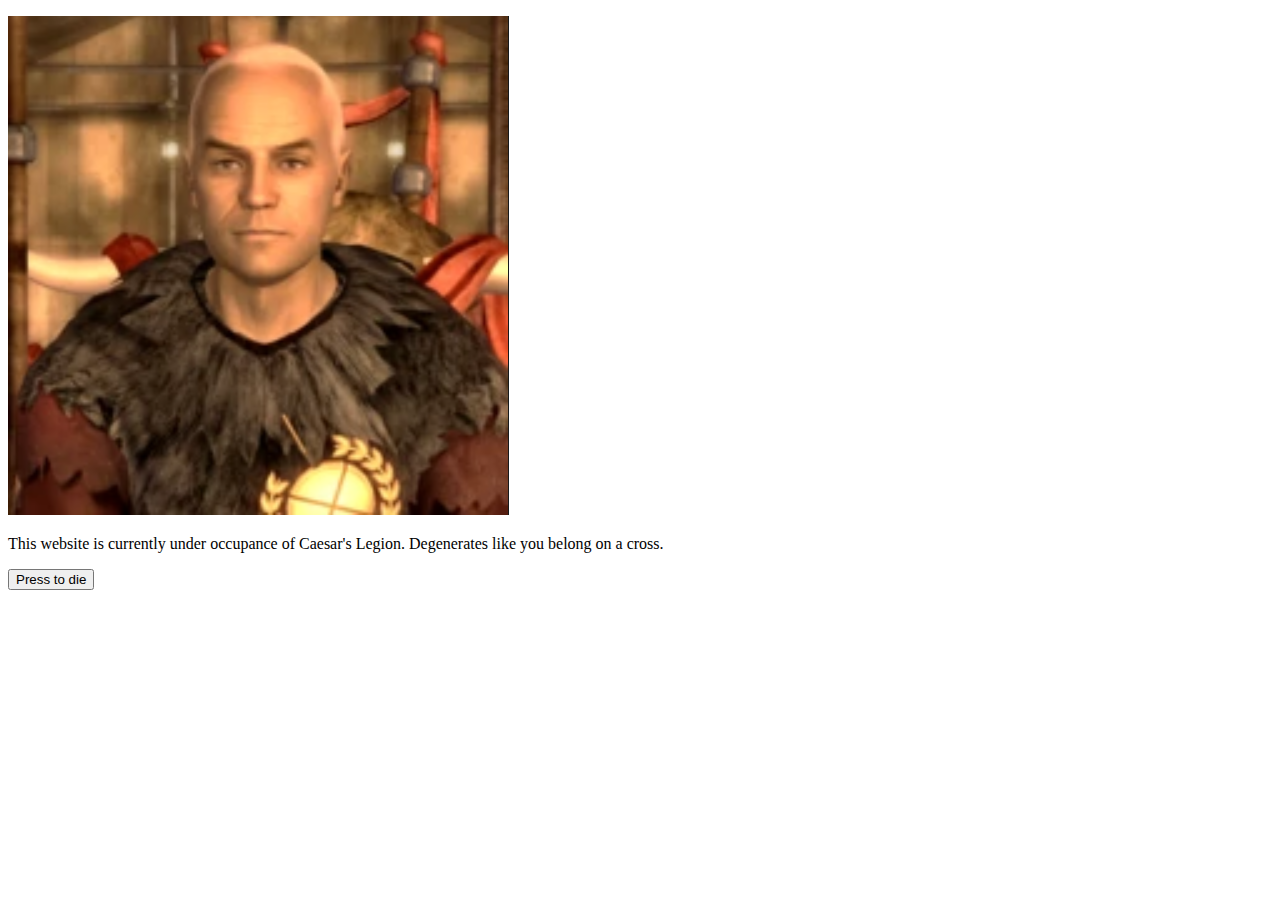
<file: index.html>
<!doctype html>
<html lang="en">
    <head>
        <!-- Required meta tags -->
        <meta charset="utf-8">
        <meta name="viewport" content="width=device-width, initial-scale=1">

        <!-- Bootstrap CSS -->
        <link href="https://cdn.jsdelivr.net/npm/bootstrap@5.0.0-beta1/dist/css/bootstrap.min.css" rel="stylesheet" integrity="sha384-giJF6kkoqNQ00vy+HMDP7azOuL0xtbfIcaT9wjKHr8RbDVddVHyTfAAsrekwKmP1" crossorigin="anonymous">
        <link href="style.css" rel="stylesheet">

        <title>This website is under construction</title>
    </head>

    <body>
        <div class="d-flex flex-row justify-content-center bg-dark mb-3" style="min-height: 100vh;">
            <div class="p-2 bd-highlight" ><p></p></div>
            <div class="color-white p-2 align-self-center">
                <img class="image-fluid rounded mx-auto d-block" src="images/caeser.png" alt="A Fair kill" onclick="playAudio('degenerates.mp3')">
                <p class="text-white pt-4">This website is currently under occupance of Caesar's Legion. Degenerates like you belong on a cross.</p>
                <button type="button" class="btn btn-warning mx-auto d-block m-3" name="NVButton" onclick="onlinkClick()">Press to die</button>
            </div>
            <div class="p-2"><p></p></div>
        </div>
      
        <script src="javascriptstuff.js"></script>

        <script src="https://cdn.jsdelivr.net/npm/bootstrap@5.0.0-beta1/dist/js/bootstrap.bundle.min.js" integrity="sha384-ygbV9kiqUc6oa4msXn9868pTtWMgiQaeYH7/t7LECLbyPA2x65Kgf80OJFdroafW" crossorigin="anonymous"></script>
    </body>
</html>
</file>
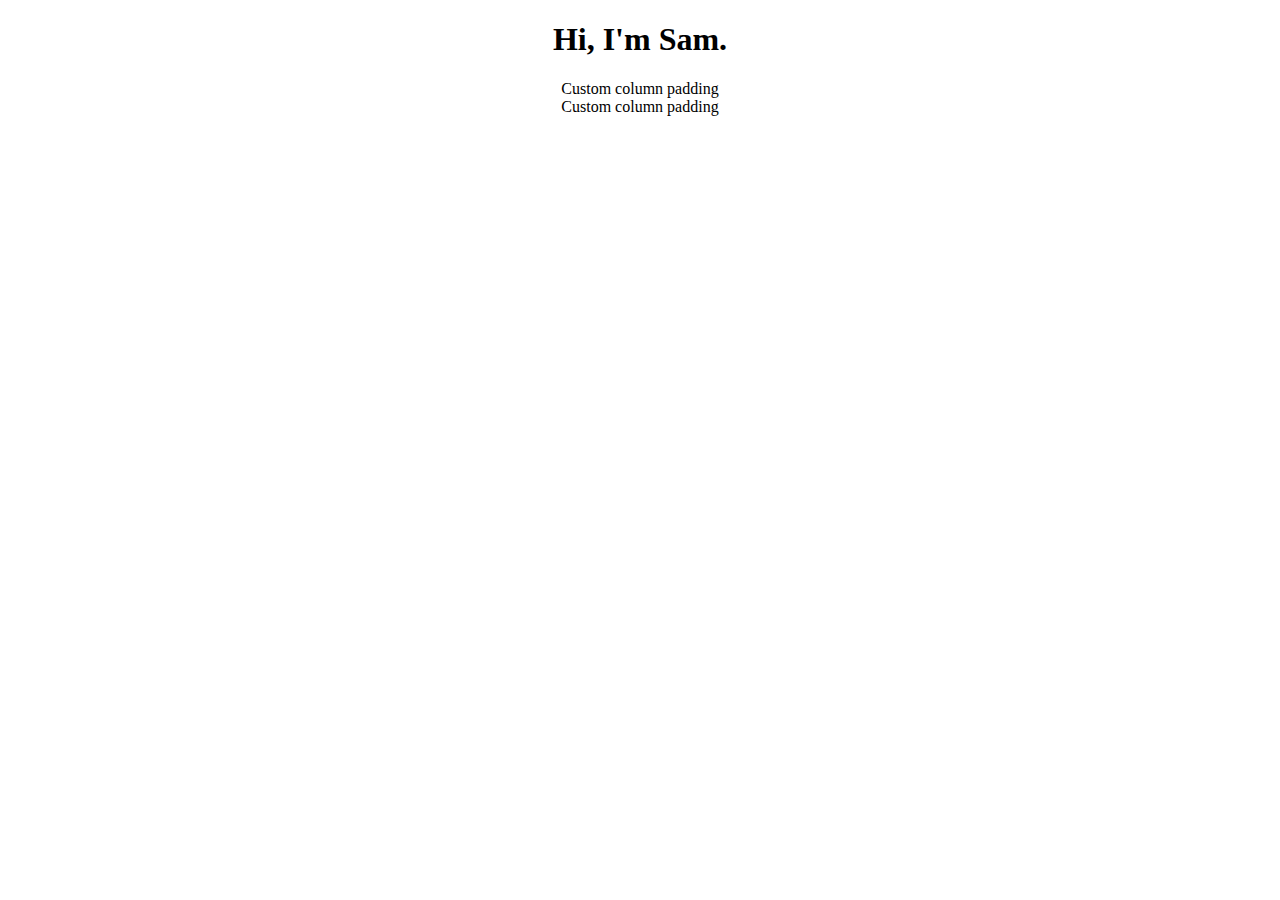
<file: home.html>
<!doctype html>
<html lang="en">
    <head>
        <!-- Required meta tags -->
        <meta charset="utf-8">
        <meta name="viewport" content="width=device-width, initial-scale=1">

        <!-- Bootstrap CSS -->
        <link href="https://cdn.jsdelivr.net/npm/bootstrap@5.0.0-beta1/dist/css/bootstrap.min.css" rel="stylesheet" integrity="sha384-giJF6kkoqNQ00vy+HMDP7azOuL0xtbfIcaT9wjKHr8RbDVddVHyTfAAsrekwKmP1" crossorigin="anonymous">
        <link href="style.css" rel="stylesheet">

        

        <link rel="apple-touch-icon" sizes="180x180" href="/apple-touch-icon.png">
        <link rel="icon" type="image/png" sizes="32x32" href="/favicon-32x32.png">
        <link rel="icon" type="image/png" sizes="16x16" href="/favicon-16x16.png">
        <link rel="manifest" href="/site.webmanifest">
        <link rel="mask-icon" href="/safari-pinned-tab.svg" color="#5bbad5">
        <meta name="msapplication-TileColor" content="#da532c">
        <meta name="theme-color" content="#ffffff">

        <link rel="shortcut icon" type="image/x-icon" href="favicon.ico"/>



        <title>Sam Oneil</title>
    </head>
    <body>
        <header class="container">

        </header>
        <div class="container" style="text-align: center;">
            <h1>Hi, I'm Sam.</h1>

        <div class="container px-4">
            <div class="row gx-5">
                <div class="col">
                    <div class="p-5 border bg-light">Custom column padding</div>
                </div>
                <div class="col">
                    <div class="p-5 border bg-light">Custom column padding</div>
                </div>
            </div>
        </div>

        <script src="https://cdn.jsdelivr.net/npm/bootstrap@5.0.0-beta1/dist/js/bootstrap.bundle.min.js" integrity="sha384-ygbV9kiqUc6oa4msXn9868pTtWMgiQaeYH7/t7LECLbyPA2x65Kgf80OJFdroafW" crossorigin="anonymous"></script>
    </body>
</html>
</file>
<file: style.css>
/* html {
  color: #ad2673;
  background-color: gray;
} */
</file>
